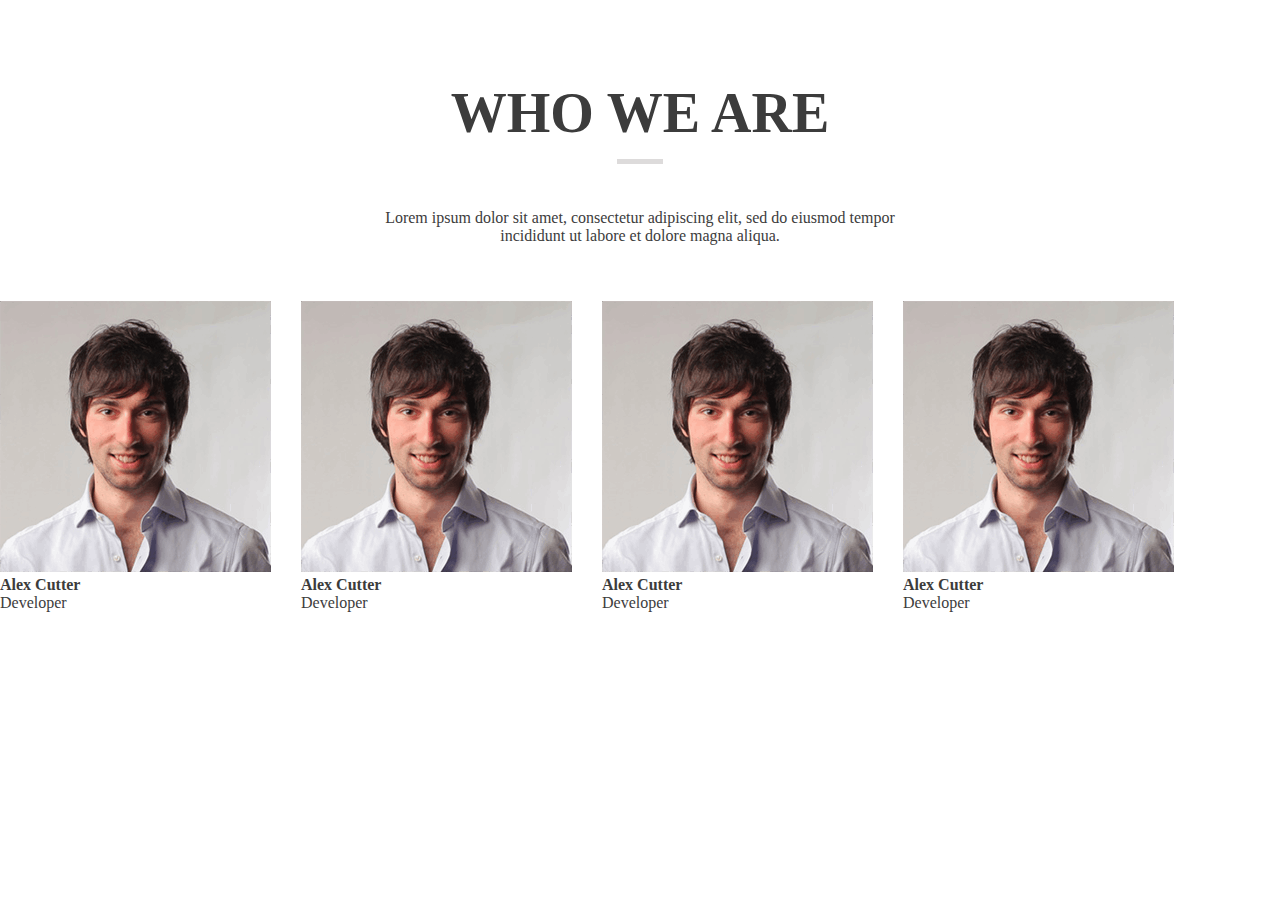
<file: our-team/index.html>
<!DOCTYPE html>
<html lang="en">
<head>
    <meta charset="UTF-8">
    <meta name="viewport" content="width=device-width, initial-scale=1.0">
    <title>Our team</title>
    <link rel="stylesheet" href="./styles/style.css">
</head>
<body>
    <main>
        <section class="our-team">
            <h1 class="our-team__title">who we are</h1>
            <p class="our-team__text">Lorem ipsum dolor sit amet, consectetur adipiscing elit, sed do eiusmod tempor incididunt ut labore et dolore magna aliqua.</p>
            <ul class="our-team__list">
                <li class="our-team__list-card">
                    <div class="our-team__img-wrapper">
                        <img src="./assets/images/01 (3)@1X.png" alt="team member" class="our-team__img">
                    </div>
                    <div class="our-team__info">
                        <h4 class="our-team__name">Alex Cutter</h4>
                        <p class="our-team__position">Developer</p>
                    </div>
                </li>
                <li class="our-team__list-card">
                    <div class="our-team__img-wrapper">
                        <img src="./assets/images/01 (3)@1X.png" alt="team member" class="our-team__img">
                    </div>
                    <div class="our-team__info">
                        <h4 class="our-team__name">Alex Cutter</h4>
                        <p class="our-team__position">Developer</p>
                    </div>
                </li>
                <li class="our-team__list-card">
                    <div class="our-team__img-wrapper">
                        <img src="./assets/images/01 (3)@1X.png" alt="team member" class="our-team__img">
                    </div>
                    <div class="our-team__info">
                        <h4 class="our-team__name">Alex Cutter</h4>
                        <p class="our-team__position">Developer</p>
                    </div>
                </li>
                <li class="our-team__list-card">
                    <div class="our-team__img-wrapper">
                        <img src="./assets/images/01 (3)@1X.png" alt="team member" class="our-team__img">
                    </div>
                    <div class="our-team__info">
                        <h4 class="our-team__name">Alex Cutter</h4>
                        <p class="our-team__position">Developer</p>
                    </div>
                </li>
            </ul>
        </section>
    </main>
</body>
</html>
</file>
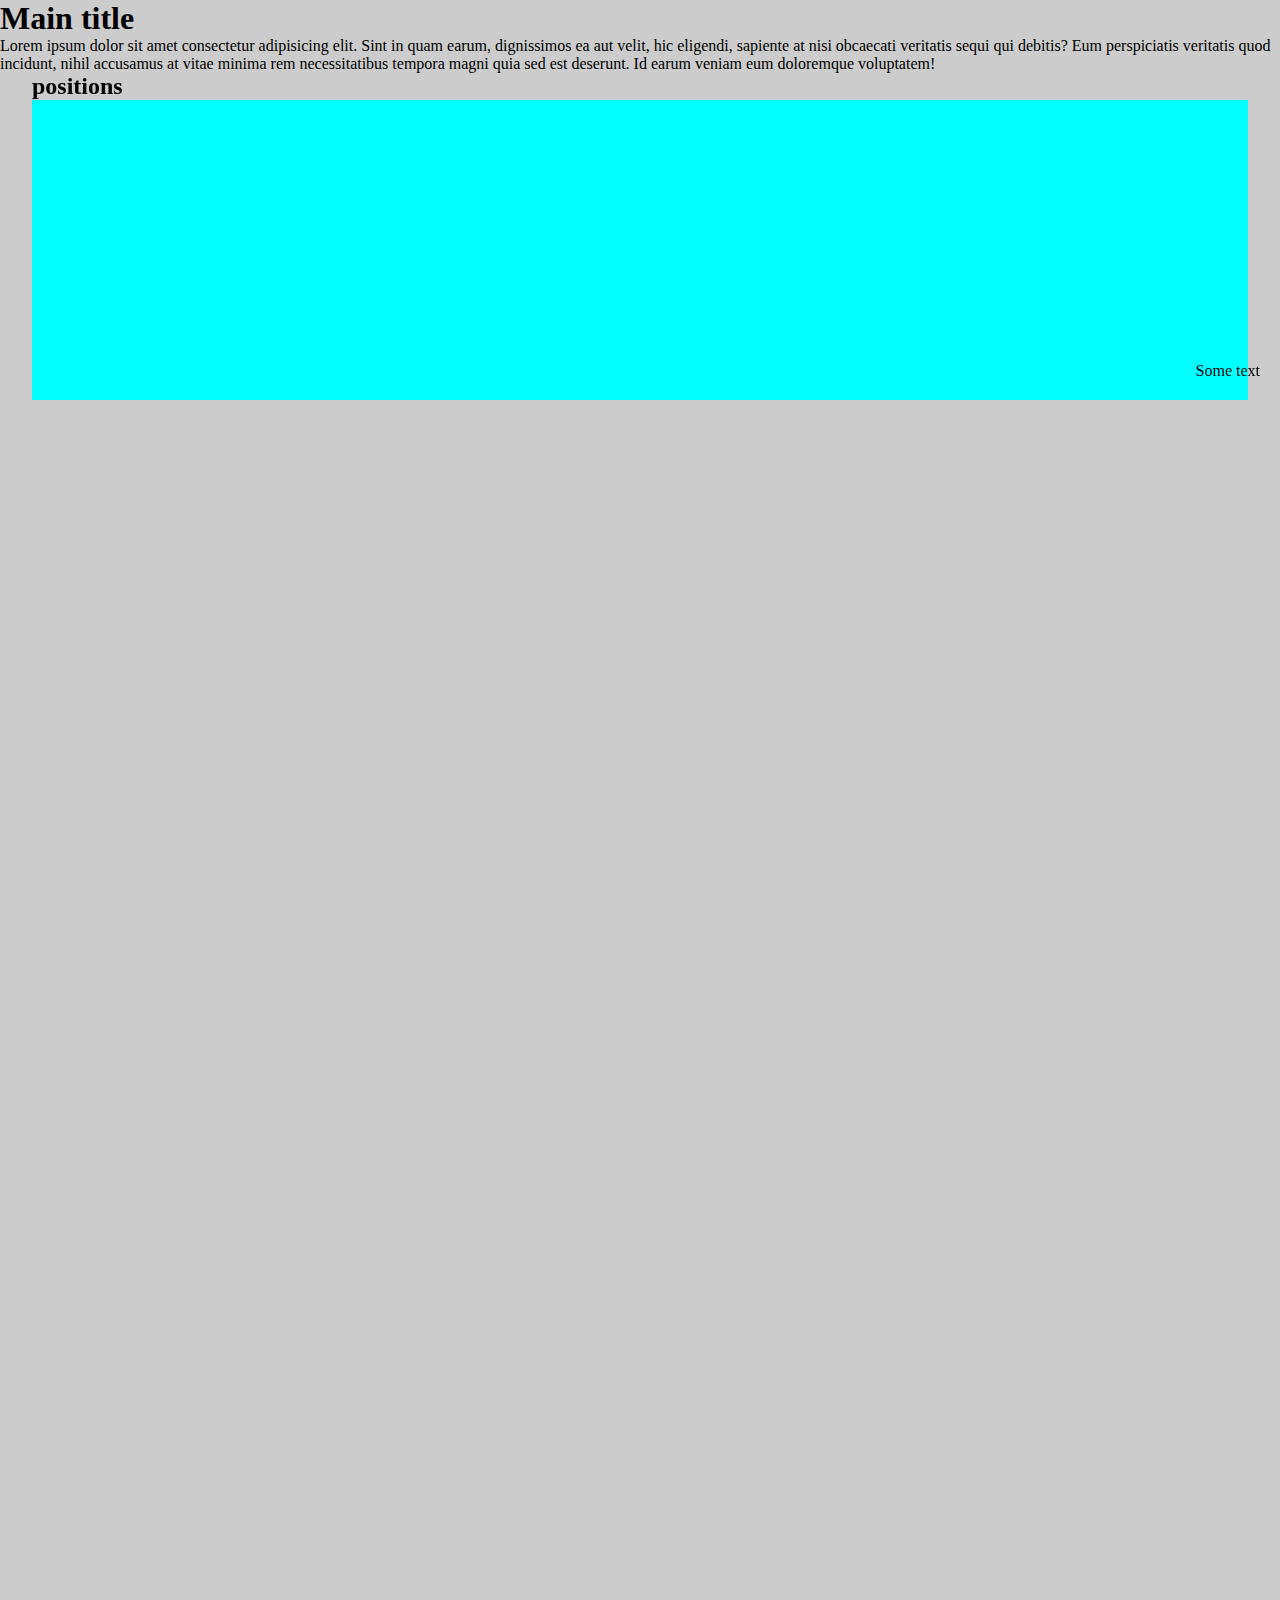
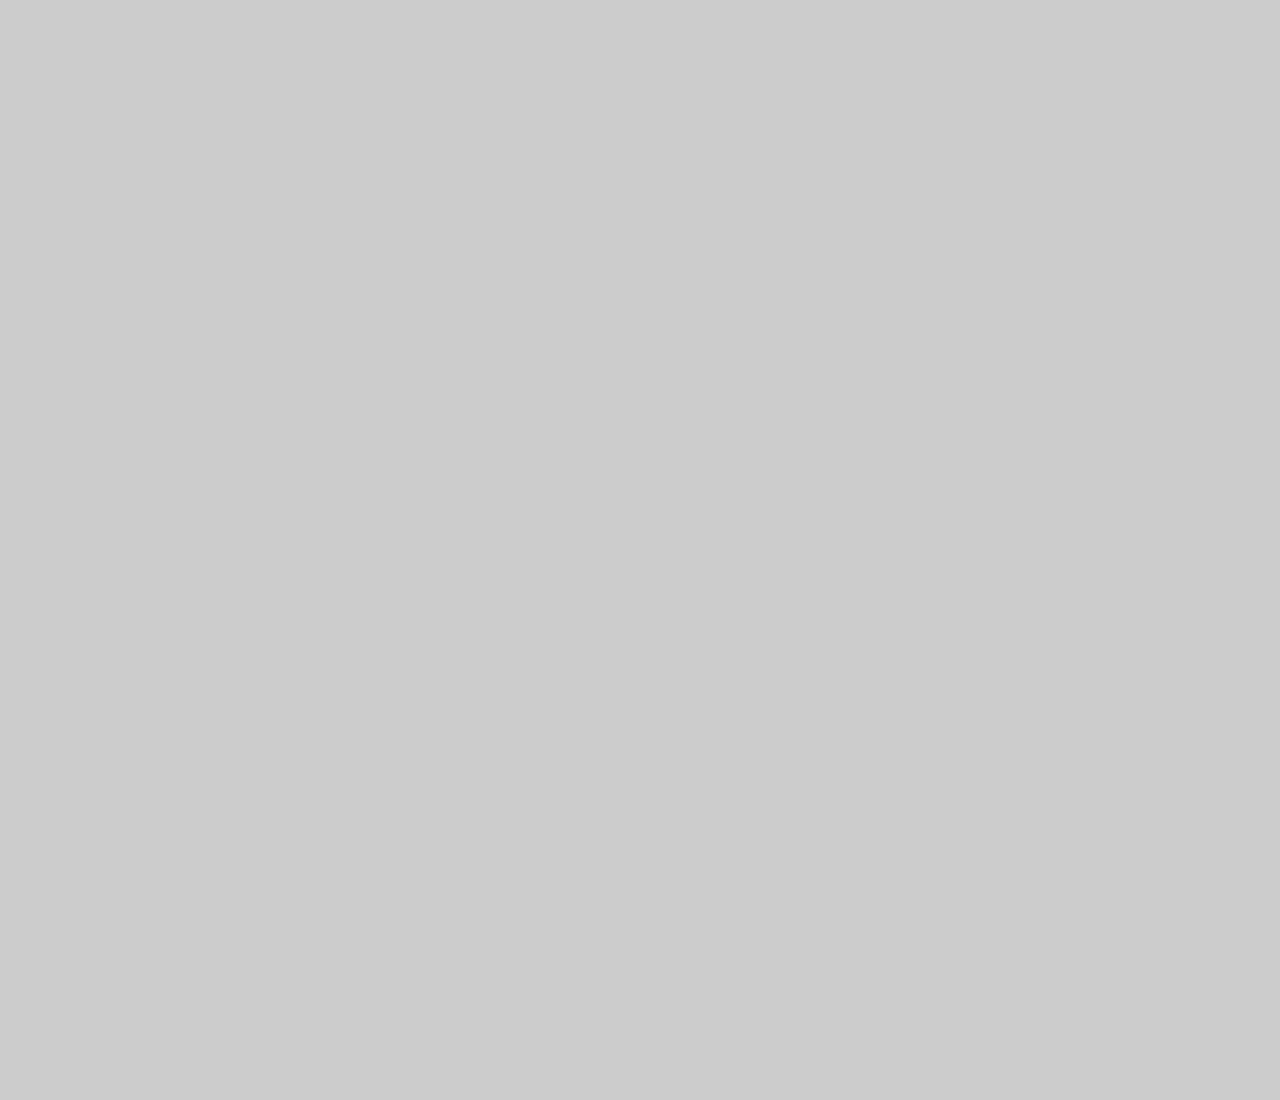
<file: positions/index.html>
<!DOCTYPE html>
<html lang="en">
  <head>
    <meta charset="UTF-8" />
    <meta name="viewport" content="width=device-width, initial-scale=1.0" />
    <title>Positions</title>
    <link rel="stylesheet" href="styles/style.css" />
  </head>
  <body>
    <!-- <nav class="navigation">
      <ul class="navigation__list">
        <li class="navigation__item"><a href="#">item</a></li>
        <li class="navigation__item"><a href="#">item</a></li>
        <li class="navigation__item"><a href="#">item</a></li>
        <li class="navigation__item"><a href="#">item</a></li>
        <li class="navigation__item"><a href="#">item</a></li>
      </ul>
    </nav> -->
    <h1>Main title</h1>
    <p>Lorem ipsum dolor sit amet consectetur adipisicing elit. Sint in quam earum, dignissimos ea aut velit, hic eligendi, sapiente at nisi obcaecati veritatis sequi qui debitis? Eum perspiciatis veritatis quod incidunt, nihil accusamus at vitae minima rem necessitatibus tempora magni quia sed est deserunt. Id earum veniam eum doloremque voluptatem!</p>
    <section class="section">
        <h2>positions</h2>
        <div class="block">
          <span class="block__text">Some text</span>
        </div>
    </section>
  </body>
</html>
</file>
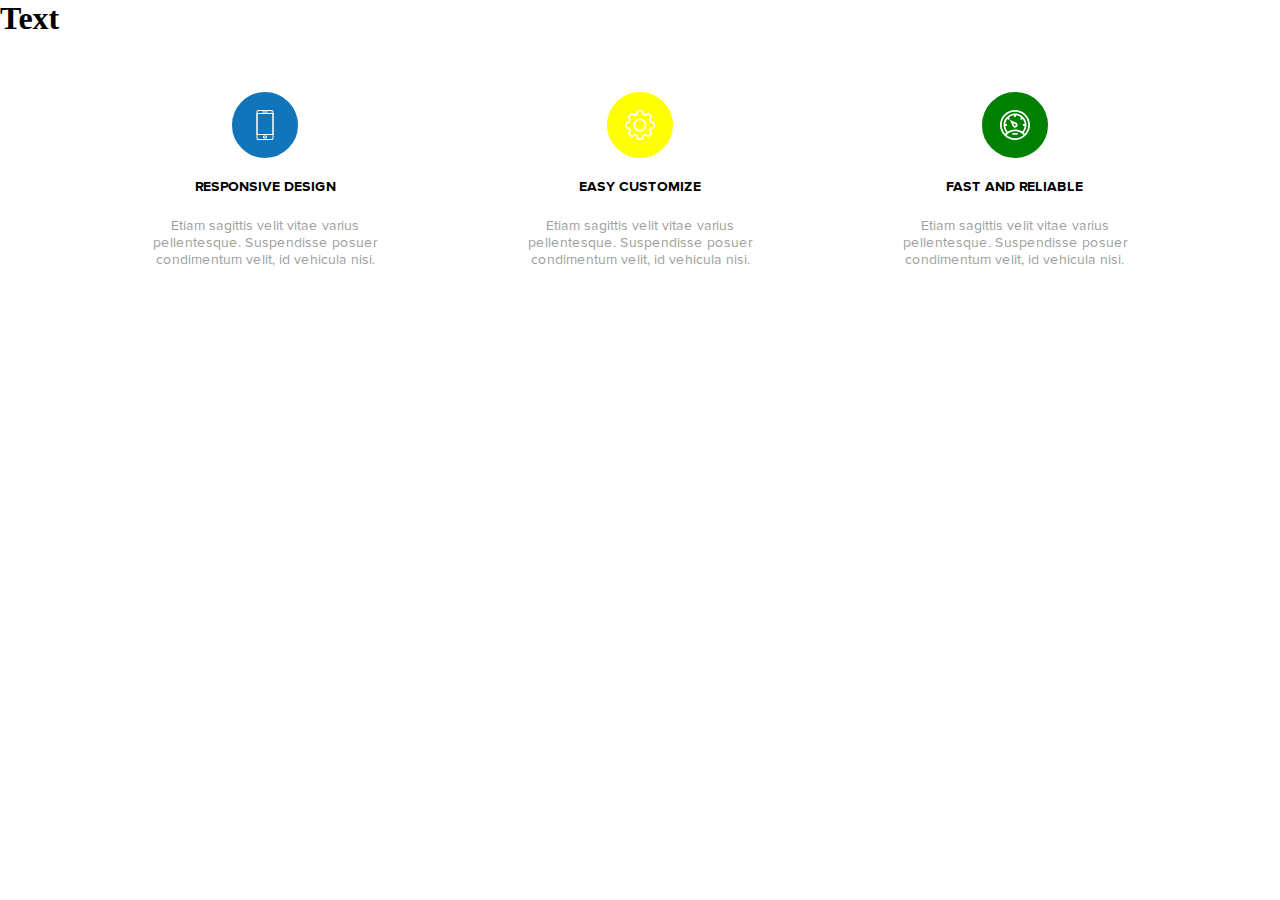
<file: services-bem/index.html>
<!DOCTYPE html>
<html lang="en">
  <head>
    <meta charset="UTF-8" />
    <meta name="viewport" content="width=device-width, initial-scale=1.0" />
    <title>Services</title>
    <link rel="stylesheet" href="./styles/style.css" />
  </head>
  <body>
    <h1 id="text">Text</h1>
    <section class="services">
      <ul class="services__list">
        <li class="services__list-item">
          <div class="services__icon-wrapper">
            <svg
              class="services__icon"
              version="1.1"
              xmlns="http://www.w3.org/2000/svg"
              xmlns:xlink="http://www.w3.org/1999/xlink"
              x="0px"
              y="0px"
              viewBox="0 0 512 512"
              xml:space="preserve"
            >
              <g>
                <g>
                  <path
                    d="M298.667,25.6h-85.333c-4.71,0-8.533,3.823-8.533,8.533c0,4.71,3.823,8.533,8.533,8.533h85.333
                          c4.71,0,8.533-3.823,8.533-8.533C307.2,29.423,303.377,25.6,298.667,25.6z"
                  />
                </g>
              </g>
              <g>
                <g>
                  <path
                    d="M358.4,25.6h-8.533c-4.71,0-8.533,3.823-8.533,8.533c0,4.71,3.823,8.533,8.533,8.533h8.533
                          c4.71,0,8.533-3.823,8.533-8.533C366.933,29.423,363.11,25.6,358.4,25.6z"
                  />
                </g>
              </g>
              <g>
                <g>
                  <path
                    d="M266.598,435.2H245.41c-12.979,0-23.543,10.564-23.543,23.543v4.122c0,12.979,10.564,23.535,23.535,23.535h21.188
                          c12.979,0,23.543-10.556,23.543-23.535v-4.122C290.133,445.764,279.569,435.2,266.598,435.2z M273.067,462.865
                          c0,3.567-2.901,6.468-6.468,6.468H245.41c-3.575,0-6.477-2.901-6.477-6.468v-4.122c0-3.575,2.901-6.477,6.477-6.477h21.18
                          c3.576,0,6.477,2.901,6.477,6.477V462.865z"
                  />
                </g>
              </g>
              <g>
                <g>
                  <path
                    d="M370.227,0H141.781c-17.007,0-30.848,13.841-30.848,30.848v450.304c0,17.007,13.841,30.848,30.848,30.848h228.437
                          c17.007,0,30.848-13.841,30.848-30.839V30.848C401.067,13.841,387.226,0,370.227,0z M384,481.152
                          c0,7.595-6.178,13.781-13.773,13.781H141.781c-7.603,0-13.781-6.187-13.781-13.773V30.848c0-7.595,6.178-13.781,13.781-13.781
                          h228.437c7.603,0,13.781,6.187,13.781,13.781V481.152z"
                  />
                </g>
              </g>
              <g>
                <g>
                  <path
                    d="M392.533,51.2H119.467c-4.71,0-8.533,3.823-8.533,8.533v358.4c0,4.71,3.823,8.533,8.533,8.533h273.067
                          c4.71,0,8.533-3.823,8.533-8.533v-358.4C401.067,55.023,397.244,51.2,392.533,51.2z M384,409.6H128V68.267h256V409.6z"
                  />
                </g>
              </g>
            </svg>
          </div>
          <h4 class="services__list-title">Responsive Design</h4>
          <p class="services__list-text">
            Etiam sagittis velit vitae varius pellentesque. Suspendisse posuer
            condimentum velit, id vehicula nisi.
          </p>
        </li>
        <li class="services__list-item">
          <div class="services__icon-wrapper services__icon-wrapper_yellow">
            <svg
              class="services__icon"
              enable-background="new 0 0 512 512"
              viewBox="0 0 512 512"
              xmlns="http://www.w3.org/2000/svg"
            >
              <path
                d="m272.066 512h-32.133c-25.989 0-47.134-21.144-47.134-47.133v-10.871c-11.049-3.53-21.784-7.986-32.097-13.323l-7.704 7.704c-18.659 18.682-48.548 18.134-66.665-.007l-22.711-22.71c-18.149-18.129-18.671-48.008.006-66.665l7.698-7.698c-5.337-10.313-9.792-21.046-13.323-32.097h-10.87c-25.988 0-47.133-21.144-47.133-47.133v-32.134c0-25.989 21.145-47.133 47.134-47.133h10.87c3.531-11.05 7.986-21.784 13.323-32.097l-7.704-7.703c-18.666-18.646-18.151-48.528.006-66.665l22.713-22.712c18.159-18.184 48.041-18.638 66.664.006l7.697 7.697c10.313-5.336 21.048-9.792 32.097-13.323v-10.87c0-25.989 21.144-47.133 47.134-47.133h32.133c25.989 0 47.133 21.144 47.133 47.133v10.871c11.049 3.53 21.784 7.986 32.097 13.323l7.704-7.704c18.659-18.682 48.548-18.134 66.665.007l22.711 22.71c18.149 18.129 18.671 48.008-.006 66.665l-7.698 7.698c5.337 10.313 9.792 21.046 13.323 32.097h10.87c25.989 0 47.134 21.144 47.134 47.133v32.134c0 25.989-21.145 47.133-47.134 47.133h-10.87c-3.531 11.05-7.986 21.784-13.323 32.097l7.704 7.704c18.666 18.646 18.151 48.528-.006 66.665l-22.713 22.712c-18.159 18.184-48.041 18.638-66.664-.006l-7.697-7.697c-10.313 5.336-21.048 9.792-32.097 13.323v10.871c0 25.987-21.144 47.131-47.134 47.131zm-106.349-102.83c14.327 8.473 29.747 14.874 45.831 19.025 6.624 1.709 11.252 7.683 11.252 14.524v22.148c0 9.447 7.687 17.133 17.134 17.133h32.133c9.447 0 17.134-7.686 17.134-17.133v-22.148c0-6.841 4.628-12.815 11.252-14.524 16.084-4.151 31.504-10.552 45.831-19.025 5.895-3.486 13.4-2.538 18.243 2.305l15.688 15.689c6.764 6.772 17.626 6.615 24.224.007l22.727-22.726c6.582-6.574 6.802-17.438.006-24.225l-15.695-15.695c-4.842-4.842-5.79-12.348-2.305-18.242 8.473-14.326 14.873-29.746 19.024-45.831 1.71-6.624 7.684-11.251 14.524-11.251h22.147c9.447 0 17.134-7.686 17.134-17.133v-32.134c0-9.447-7.687-17.133-17.134-17.133h-22.147c-6.841 0-12.814-4.628-14.524-11.251-4.151-16.085-10.552-31.505-19.024-45.831-3.485-5.894-2.537-13.4 2.305-18.242l15.689-15.689c6.782-6.774 6.605-17.634.006-24.225l-22.725-22.725c-6.587-6.596-17.451-6.789-24.225-.006l-15.694 15.695c-4.842 4.843-12.35 5.791-18.243 2.305-14.327-8.473-29.747-14.874-45.831-19.025-6.624-1.709-11.252-7.683-11.252-14.524v-22.15c0-9.447-7.687-17.133-17.134-17.133h-32.133c-9.447 0-17.134 7.686-17.134 17.133v22.148c0 6.841-4.628 12.815-11.252 14.524-16.084 4.151-31.504 10.552-45.831 19.025-5.896 3.485-13.401 2.537-18.243-2.305l-15.688-15.689c-6.764-6.772-17.627-6.615-24.224-.007l-22.727 22.726c-6.582 6.574-6.802 17.437-.006 24.225l15.695 15.695c4.842 4.842 5.79 12.348 2.305 18.242-8.473 14.326-14.873 29.746-19.024 45.831-1.71 6.624-7.684 11.251-14.524 11.251h-22.148c-9.447.001-17.134 7.687-17.134 17.134v32.134c0 9.447 7.687 17.133 17.134 17.133h22.147c6.841 0 12.814 4.628 14.524 11.251 4.151 16.085 10.552 31.505 19.024 45.831 3.485 5.894 2.537 13.4-2.305 18.242l-15.689 15.689c-6.782 6.774-6.605 17.634-.006 24.225l22.725 22.725c6.587 6.596 17.451 6.789 24.225.006l15.694-15.695c3.568-3.567 10.991-6.594 18.244-2.304z"
              />
              <path
                d="m256 367.4c-61.427 0-111.4-49.974-111.4-111.4s49.973-111.4 111.4-111.4 111.4 49.974 111.4 111.4-49.973 111.4-111.4 111.4zm0-192.8c-44.885 0-81.4 36.516-81.4 81.4s36.516 81.4 81.4 81.4 81.4-36.516 81.4-81.4-36.515-81.4-81.4-81.4z"
              />
            </svg>
          </div>
          <h4 class="services__list-title">Easy Customize</h4>
          <p class="services__list-text">
            Etiam sagittis velit vitae varius pellentesque. Suspendisse posuer
            condimentum velit, id vehicula nisi.
          </p>
        </li>
        <li class="services__list-item">
          <div class="services__icon-wrapper services__icon-wrapper_green">
            <svg
              class="services__icon"
              viewBox="0 0 512 512"
              xmlns="http://www.w3.org/2000/svg"
            >
              <path
                d="m256 512c140.960938 0 256-115.050781 256-256 0-140.960938-115.050781-256-256-256-140.960938 0-256 115.050781-256 256 0 140.960938 115.050781 256 256 256zm-146.859375-84.367188c36.839844-41.320312 90.71875-65.632812 146.859375-65.632812s110.019531 24.3125 146.859375 65.632812c-39.527344 33.871094-90.84375 54.367188-146.859375 54.367188s-107.332031-20.496094-146.859375-54.367188zm-18.457031-186.632812c3.109375-34.523438 16.824218-66.035156 37.867187-91.234375l20.382813 20.382813 21.214844-21.214844-20.382813-20.382813c25.199219-21.042969 56.710937-34.757812 91.234375-37.867187v29.316406h30v-29.316406c34.523438 3.109375 66.035156 16.824218 91.234375 37.867187l-20.382813 20.382813 21.214844 21.214844 20.382813-20.382813c21.039062 25.199219 34.757812 56.710937 37.867187 91.234375h-29.316406v29.988281h29.308594c-3.265625 36.140625-18.234375 70.441407-42.4375 97.089844-37.378906-24.0625-80.410156-36.078125-122.871094-36.078125-42.371094 0-85.414062 11.964844-122.871094 36.078125-24.203125-26.648437-39.171875-60.941406-42.4375-97.078125h29.308594v-30zm165.316406-211c124.617188 0 226 101.382812 226 226 0 57.816406-21.832031 110.621094-57.675781 150.632812-6.605469-7.316406-13.722657-14.199218-21.265625-20.609374 31.269531-35.53125 48.941406-82.023438 48.941406-130.023438 0-107.636719-88.351562-196-196-196-107.636719 0-196 88.351562-196 196 0 48 17.671875 94.492188 48.941406 130.023438-7.542968 6.410156-14.660156 13.292968-21.265625 20.609374-35.84375-40.011718-57.675781-92.816406-57.675781-150.632812 0-124.617188 101.382812-226 226-226zm0 0"
              />
              <path d="m211 392h90v30h-90zm0 0" />
              <path
                d="m217.558594 279.398438c8.242187 13.527343 22.613281 21.601562 38.441406 21.601562 24.8125 0 45-20.1875 45-45 0-15.828125-8.074219-30.199219-21.601562-38.441406l-.773438-.472656-112.839844-51.296876 51.300782 112.835938zm46.863281-35.816407c4.132813 2.804688 6.578125 7.390625 6.578125 12.417969 0 8.269531-6.730469 15-15 15-5.027344 0-9.613281-2.445312-12.417969-6.578125l-17.367187-38.210937zm0 0"
              />
            </svg>
          </div>
          <h4 class="services__list-title">Fast and reliable</h4>
          <p class="services__list-text">
            Etiam sagittis velit vitae varius pellentesque. Suspendisse posuer
            condimentum velit, id vehicula nisi.
          </p>
        </li>
      </ul>
    </section>

    <script src="./js/script.js"></script>
  </body>
</html>
</file>
<file: our-team/styles/style.css>
* {
    margin: 0;
    padding: 0;
    box-sizing: border-box;
}
html, body {
    height: 100%;
    font-size: 100%;
}
body {
    min-height: 100vh;
    color: #3C3C3C;    
}
.our-team {
    padding: 81px 0 90px;
    text-align: center;
}
.our-team__title {
    font-size: 56px;
    margin-bottom: 64px;
    text-transform: uppercase;
    position: relative;
}
.our-team__title::after {
    content: "";
    position: absolute;
    bottom: -19px;
    left: 50%;
    transform: translateX(-50%);
    width: 46px;
    height: 5px;
    background-color: #DDDBDB;
}
.our-team__text {
    max-width: 561px;
    margin: auto;
    margin-bottom: 56px;
}
.our-team__list {
    display: flex;
    list-style: none;
}
.our-team__list-card {
    margin-right: 30px;
    text-align: left;
}
.our-team__list-card:last-child {
    margin-right: 0;
}
.our-team__img {
    width: 100%;
    height: auto;
}
</file>
<file: positions/styles/style.css>
@import url("https://fonts.googleapis.com/css?family=Roboto:300,400,700&display=swap");

* {
    margin: 0;
    padding: 0;
    box-sizing: border-box;
}
html, body {
    font-size: 100%;
}
body {
    font-family: serif;
    background-color: #ccc;
    min-height: 300vh;
}
.section {
    padding: 0 32px;
    position: sticky;
    top: 20px;
}
.block {
    height: 300px;
    background-color: aqua;
}
.block__text {
    position: absolute;
    bottom: 20px;
    right: 20px;
}
.navigation {
    position: fixed;
    top: 0;
    left: 0;
    right: 0;
    background-color: yellow;
    padding: 24px 0;
    z-index: 100;
}
/* .navigation__list {
    text-align: center;
}
.navigation__item {
    display: inline-block;
    margin-right: 16px;
}
.navigation__item:last-child {
    margin-right: 0;
} */
</file>
<file: services-bem/styles/style.css>
@font-face {
  font-family: "Proxima Nova Regular";
  src: url("../assets/fonts/ProximaNova-Regular.eot");
  src: url("../assets/fonts/ProximaNova-Regular.eot?#iefix")
      format("embedded-opentype"),
    url("../assets/fonts/ProximaNova-Regular.woff") format("woff"),
    url("../assets/fonts/ProximaNova-Regular.ttf") format("truetype");
  font-weight: 400;
  font-style: normal;
}
@font-face {
  font-family: "Proxima Nova Bold";
  src: url("../assets/fonts/ProximaNova-Bold.eot");
  src: url("../assets/fonts/Prova-Bold.eot?#iefix") format("embedded-opentype"),
    url("../assets/fonts/ProximaNova-Bold.woff") format("woff"),
    url("../assets/fonts/ProximaNova-Bold.ttf") format("truetype");
  font-weight: 700;
  font-style: normal;
}
:root {
  --icon-color: #1275b9;
  --black: #000000;
  --white: #ffffff;
  --grey-color: #9d9d9d;

  --regular-font: "Proxima Nova Regular", serif;
  --bold-font: "Proxima Nova Bold", serif;

  --text-size: 14px;
}
* {
  margin: 0;
  padding: 0;
  box-sizing: border-box;
}
body {
  font-size: 100%;
}
.services {
  display: flex;
  align-items: center;
  justify-content: center;
  padding: 55px 0 66px;
  font-size: var(--text-size);
}
.services__list {
  list-style: none;
  display: flex;
  max-width: 80%;
}
.services__list-item {
  margin-right: 100px;
  display: flex;
  flex-direction: column;
  align-items: center;
}
.services__list-item:last-child {
  margin-right: 0;
}
.services__icon-wrapper {
  --size: 66px;
  width: var(--size);
  height: var(--size);
  border-radius: 50%;
  border: 2px solid var(--icon-color);
  background-color: var(--icon-color);
  display: flex;
  align-items: center;
  justify-content: center;
  margin-bottom: 20px;
  transition: background-color .2s ease;
  cursor: pointer;
}
.services__icon-wrapper:hover {
    background-color: var(--white);
}
.services__icon-wrapper:hover > svg {
    fill: var(--icon-color);
}
.services__icon-wrapper_yellow {
    border-color: yellow;
    background-color: yellow;
}
.services__icon-wrapper_green {
    border-color: green;
    background-color: green;
}
.services__icon {
  --size: 30px;
  width: var(--size);
  height: var(--size);
  fill: var(--white);
  transition: fill .2s ease;
}
.services__list-title {
  font-family: var(--bold-font);
  text-transform: uppercase;
  margin-bottom: 22px;
}
.services__list-text {
    font-family: var(--regular-font);
    color: var(--grey-color);
    text-align: center;
}
</file>
